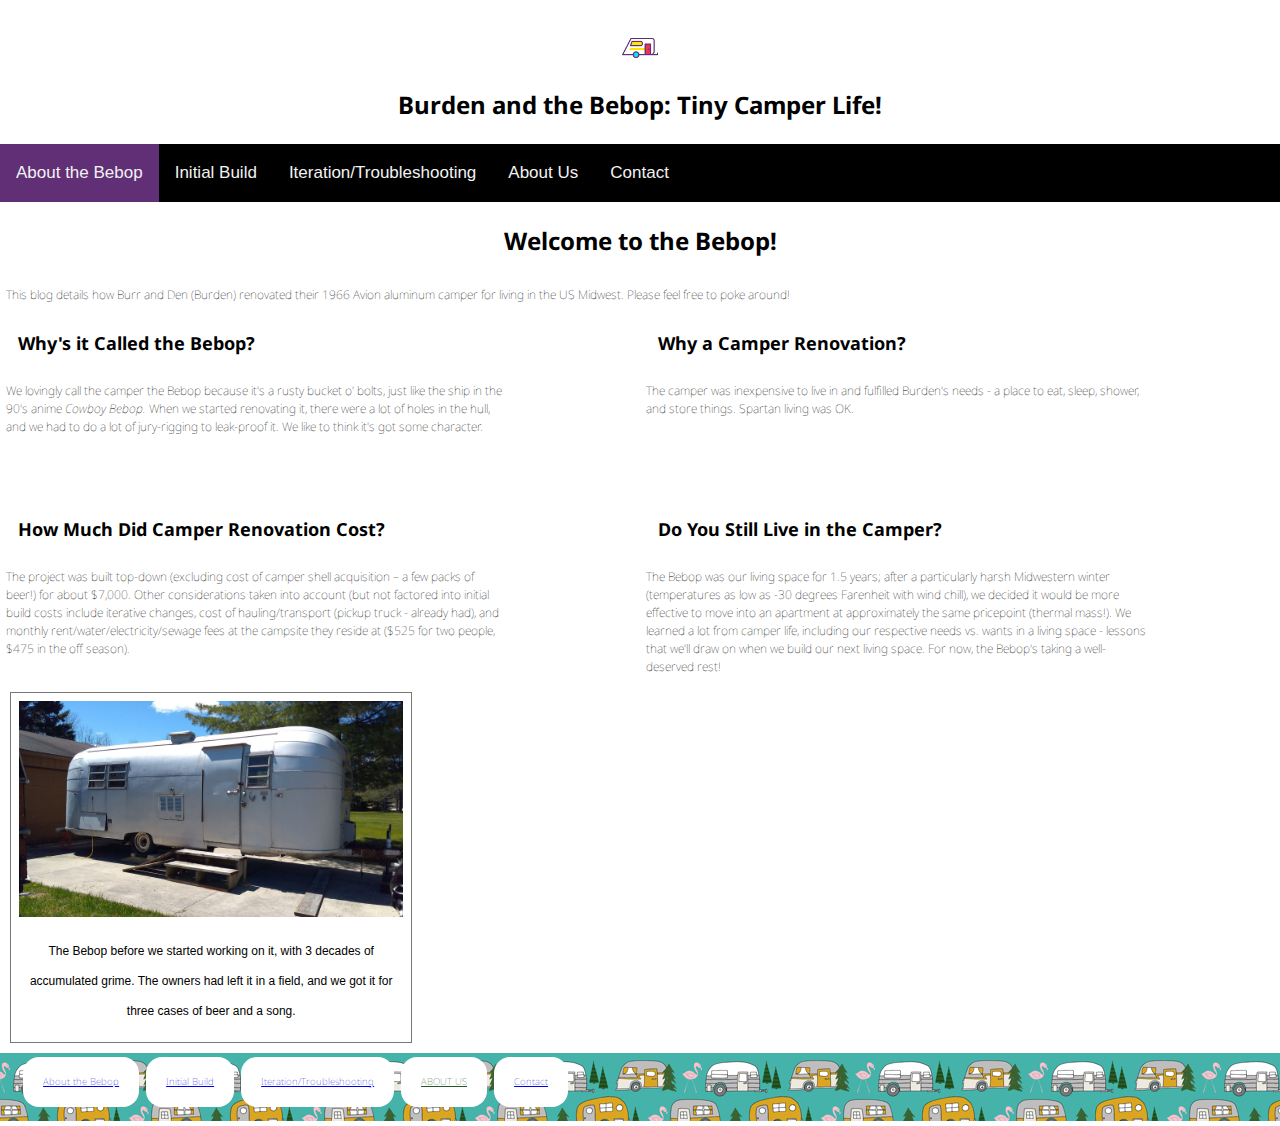
<file: index.html>
<!DOCTYPE html>
<html lang="en">
<head>
    <meta charset="UTF-8">
    <meta name="viewport" content="width=device-width, initial-scale=1.0"> 
    <link rel="stylesheet" type="text/css" href="css/html5reset.css">
    <link href="https://fonts.googleapis.com/css?family=Noto+Sans" rel="stylesheet">
    <link rel="stylesheet" href="https://use.fontawesome.com/releases/v5.7.2/css/all.css" integrity="sha384-fnmOCqbTlWIlj8LyTjo7mOUStjsKC4pOpQbqyi7RrhN7udi9RwhKkMHpvLbHG9Sr" crossorigin="anonymous">
    <link rel="stylesheet" href="https://cdnjs.cloudflare.com/ajax/libs/font-awesome/4.7.0/css/font-awesome.min.css">
    <link rel="stylesheet" type="text/css" href="css/style.css">
    <link href="//vjs.zencdn.net/5.4.6/video-js.min.css" rel="stylesheet">
    <!-- Global site tag (gtag.js) - Google Analytics -->
<script async src="https://www.googletagmanager.com/gtag/js?id=UA-138368573-1"></script>
<script>
  window.dataLayer = window.dataLayer || [];
  function gtag(){dataLayer.push(arguments);}
  gtag('js', new Date());

  gtag('config', 'UA-138368573-1');
</script>
<script src="https://ajax.googleapis.com/ajax/libs/jquery/3.3.1/jquery.min.js"></script>

    <title >Living Tiny! Burden and the Bebop</title>
    
</head>
<body>
<a href="#content" class="skip">Skip to content</a>
<br>
<!-- Code for 'skip to content' link taken from https://www.bignerdranch.com/blog/web-accessibility-skip-navigation-links/ --> 
<header>
    <img class = "iconimg" src="assets/images/camper.png" alt = "stylized camper icon"/>
        <h1>Burden and the Bebop: Tiny Camper Life!</h1>
    <div class = "topnav" id = "siteTopnav" aria-label="Main Menu">
    <nav>
        <a href = "index.html" class = "active">About the Bebop</a>
        <a href = "buildprocess.html">Initial Build</a>
        <a href = "iterativedesign.html">Iteration/Troubleshooting</a>
        <a href = "aboutus.html">About Us</a>
        <a href = "contactus.html">Contact</a>
        <a href="javascript:void(0);" class="icon" onclick="myFunction()">Menu</a>
        <i class="fa fa-bars"></i>
    </nav>
    </div>


</header>
<main>
<div id = "content">
	<h1>Welcome to the Bebop!</h1>
	<p> This blog details how Burr and Den (Burden) renovated their 1966 Avion aluminum camper for living in the US Midwest. Please feel free to poke around! </p>

    <div class = "qanda">
    <div id = "christening">
	<h2>Why's it Called the Bebop?</h2>
	<p>We lovingly call the camper the Bebop because it's a rusty bucket o' bolts, just like the ship in the 90's anime <i>Cowboy Bebop.</i> When we started renovating it, there were a lot of holes in the hull, and we had to do a lot of jury-rigging to leak-proof it. We like to think it's got some character.</p>
    </div>


	<div id = "whyrenovate">
    <h2>Why a Camper Renovation?</h2>
	<p>The camper was inexpensive to live in and fulfilled Burden's needs - a place to eat, sleep, shower, and store things. Spartan living was OK.</p>
    </div>

    <div id = "cost">
    <h2>How Much Did Camper Renovation Cost?</h2>
    <p>The project was built top-down (excluding cost of camper shell acquisition – a few packs of beer!) for about $7,000. Other considerations taken into account (but not factored into initial build costs include iterative changes, cost of hauling/transport (pickup truck - already had), and monthly rent/water/electricity/sewage fees at the campsite they reside at ($525 for two people, $475 in the off season).</p>
    </div>


    <div id = "lengthlived">
    <h2>Do You Still Live in the Camper?</h2>
    <p>The Bebop was our living space for 1.5 years; after a particularly harsh Midwestern winter (temperatures as low as -30 degrees Farenheit with wind chill), we decided it would be more effective to move into an apartment at approximately the same pricepoint (thermal mass!). We learned a lot from camper life, including our respective needs vs. wants in a living space -  lessons that we'll draw on when we build our next living space. For now, the Bebop's taking a well-deserved rest!</p>
    </div>
</div>

	<div class = "galleryitem"><figure> <img src="assets/images/untouchedexterior.jpg" alt="aluminum hull of a 1966 Avion camper, showing significant signs of wear after multiple decades exposed to the elements"> <figcaption>The Bebop before we started working on it, with 3 decades of accumulated grime. The owners had left it in a field, and we got it for three cases of beer and a song.</figcaption> </figure></div>
</div>
<div class = "qrcode"><figure> <img src="qrcode.png" alt="QR code for this website"></figure></div>


</main>
<footer>
    <div class="decoratedfooter">
    <ul>
        <li><a href = "index.html">About the Bebop</a></li>
        <li><a href = "buildprocess.html">Initial Build</a></li>
        <li><a href = "iterativedesign.html">Iteration/Troubleshooting</a></li>
        <li><a href = "aboutus.html" class = "current">About Us</a></li>
        <li><a href = "contactus.html">Contact</a></li>
    </ul>
    </div>
</footer>
<script src="javascript.js"></script>
<script src="//vjs.zencdn.net/5.4.6/video.min.js"></script>
</body>
</html>
</file>
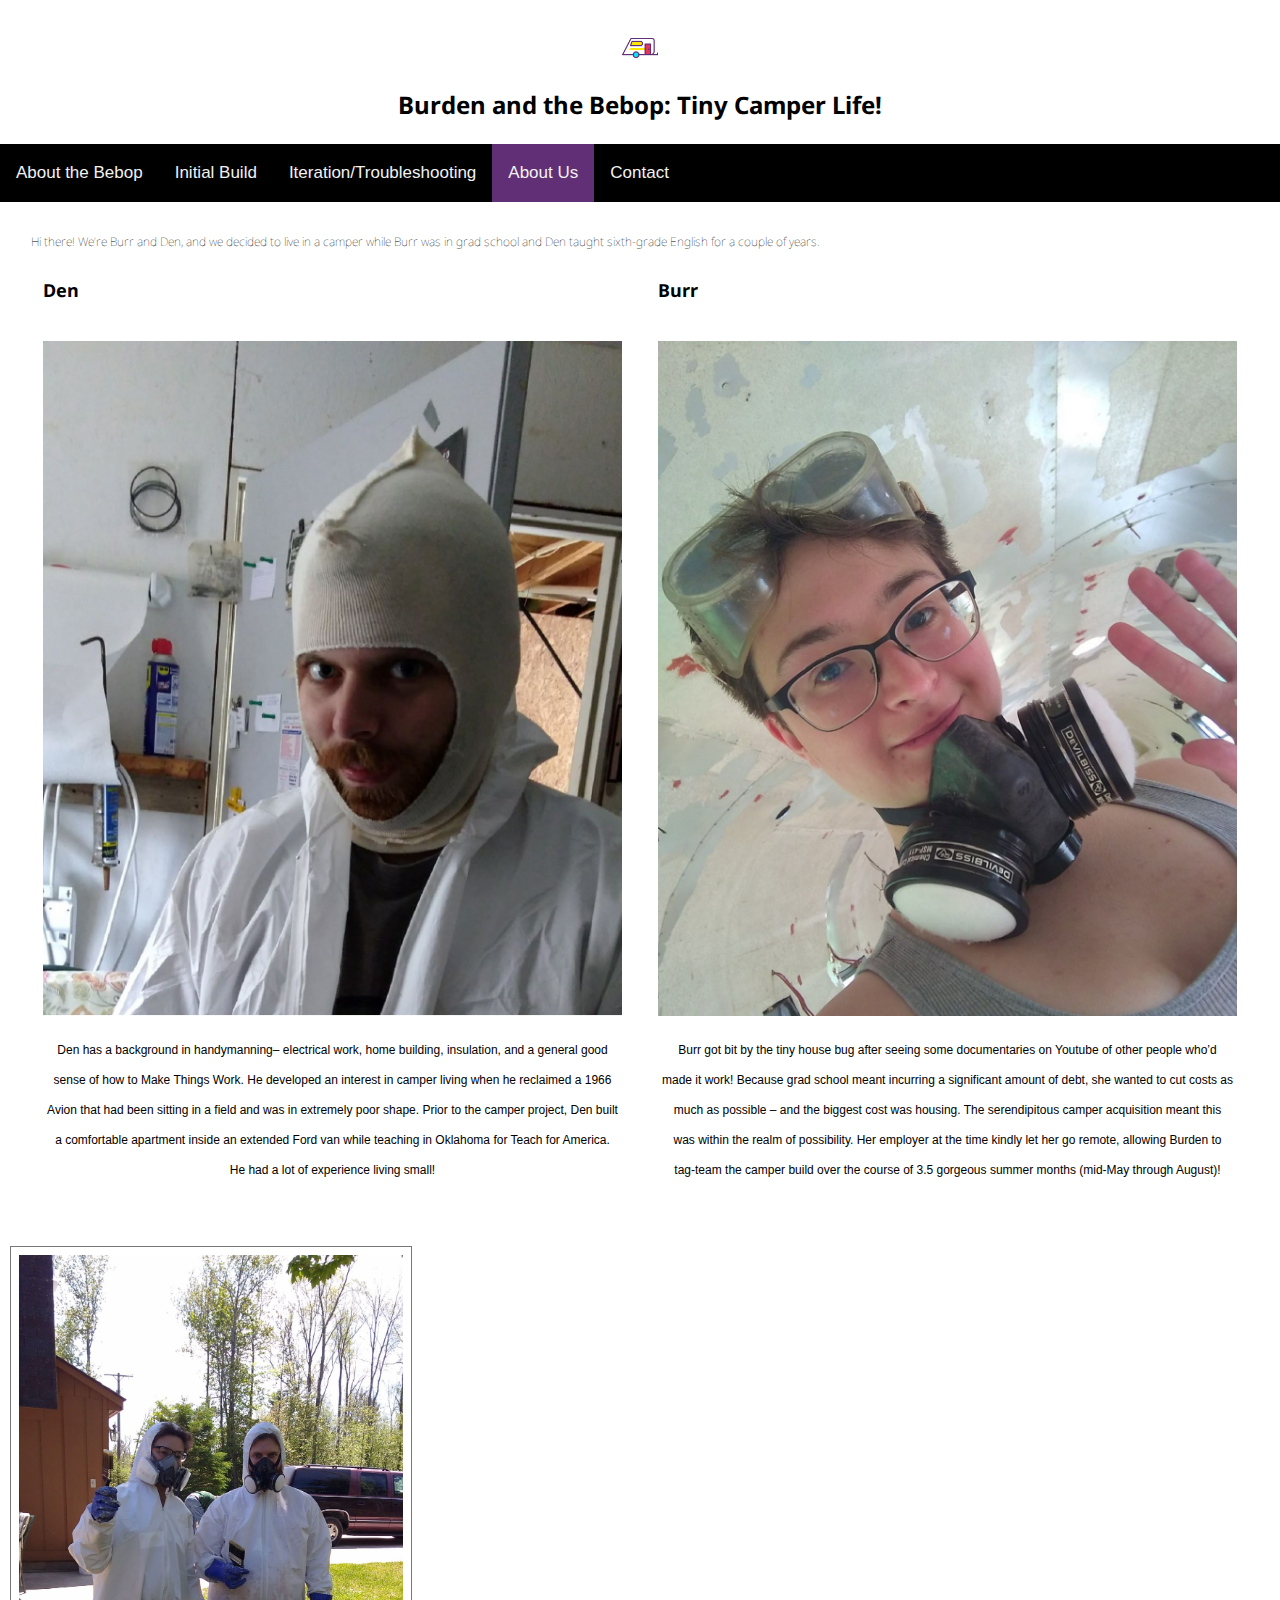
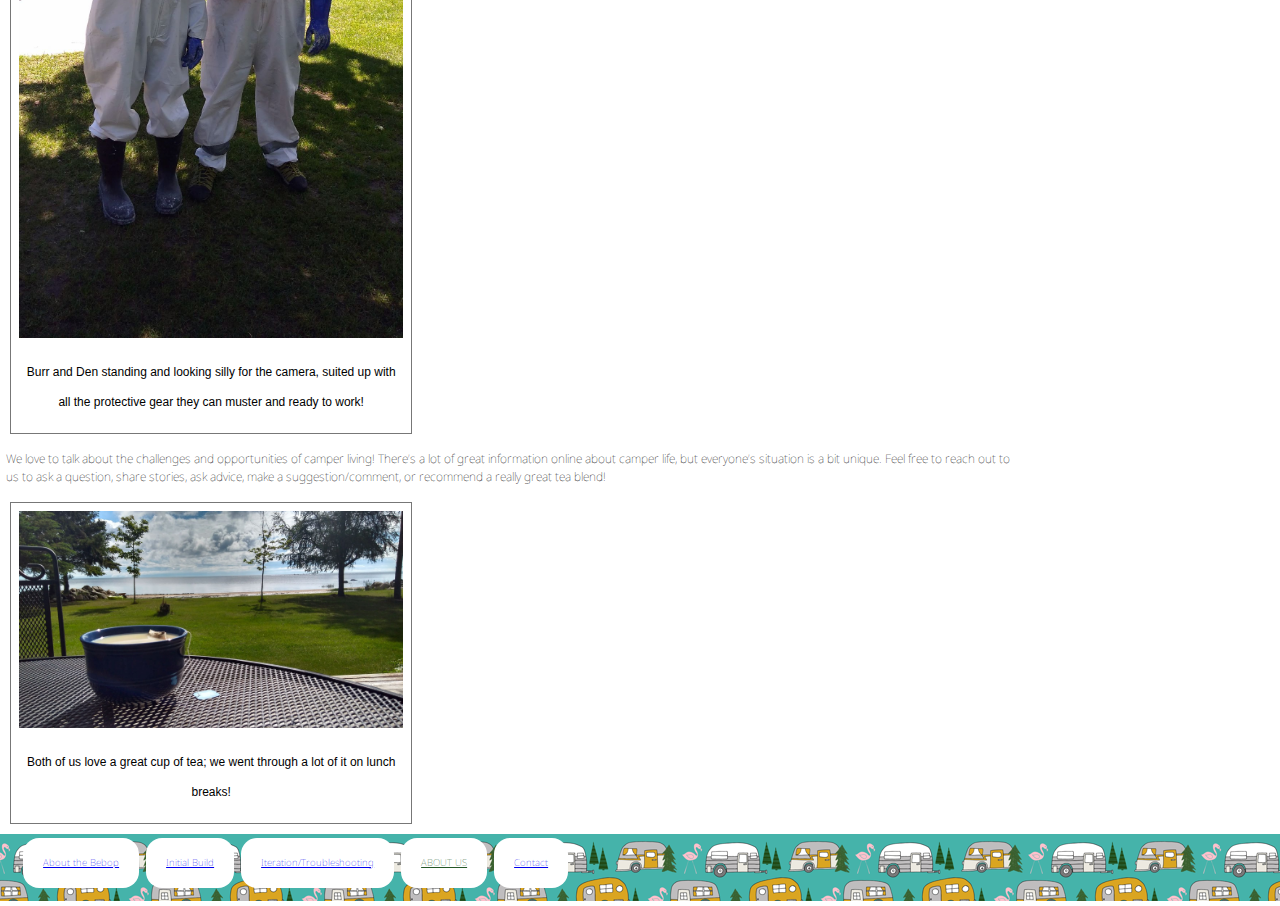
<file: aboutus.html>
<!DOCTYPE html>
<html lang="en">
<head>
    <meta charset="UTF-8">
    <meta name="viewport" content="width=device-width, initial-scale=1.0"> 
    <link rel="stylesheet" type="text/css" href="css/html5reset.css">
    <link href="https://fonts.googleapis.com/css?family=Noto+Sans" rel="stylesheet">
    <link rel="stylesheet" href="https://use.fontawesome.com/releases/v5.7.2/css/all.css" integrity="sha384-fnmOCqbTlWIlj8LyTjo7mOUStjsKC4pOpQbqyi7RrhN7udi9RwhKkMHpvLbHG9Sr" crossorigin="anonymous">
    <link rel="stylesheet" href="https://cdnjs.cloudflare.com/ajax/libs/font-awesome/4.7.0/css/font-awesome.min.css">
    <link rel="stylesheet" type="text/css" href="css/style.css">
    <link href="//vjs.zencdn.net/5.4.6/video-js.min.css" rel="stylesheet">
    <!-- Global site tag (gtag.js) - Google Analytics -->
<script async src="https://www.googletagmanager.com/gtag/js?id=UA-138368573-1"></script>
<script>
  window.dataLayer = window.dataLayer || [];
  function gtag(){dataLayer.push(arguments);}
  gtag('js', new Date());

  gtag('config', 'UA-138368573-1');
</script>
<script src="https://ajax.googleapis.com/ajax/libs/jquery/3.3.1/jquery.min.js"></script>

    <title >About Burr and Den</title>
    
</head>
<body>
<a href="#content" class="skip">Skip to content</a>
<br>
<!-- Code for 'skip to content' link taken from https://www.bignerdranch.com/blog/web-accessibility-skip-navigation-links/ --> 
<header>
    <img class = "iconimg" src="assets/images/camper.png" alt = "stylized camper icon"/>
        <h1>Burden and the Bebop: Tiny Camper Life!</h1>
    <div class = "topnav" id = "siteTopnav" aria-label="Main Menu">
    <nav>
        <a href = "index.html" >About the Bebop</a>
        <a href = "buildprocess.html">Initial Build</a>
        <a href = "iterativedesign.html">Iteration/Troubleshooting</a>
        <a href = "aboutus.html" class = "active">About Us</a>
        <a href = "contactus.html">Contact</a>
        <a href="javascript:void(0);" class="icon" onclick="myFunction()">Menu</a>
        <i class="fa fa-bars"></i>
    </nav>
    </div>


</header>
<main>

<div class = "personalsection" id = "content">

<div id = "intro">
<p> Hi there! We’re Burr and Den, and we decided to live in a camper while Burr was in grad school and Den taught sixth-grade English for a couple of years. </p>
</div>

<div id = "den">

<h2> Den </h2>
<div> <figure><img src="assets/images/frenchman.jpg" alt="male with large mustache making silly face at the camera while wearing a protective headsock and jumpsuit"/><figcaption>Den has a background in handymanning– electrical work, home building, insulation, and a general good sense of how to Make Things Work. He developed an interest in camper living when he reclaimed a 1966 Avion that had been sitting in a field and was in extremely poor shape. Prior to the camper project, Den built a comfortable apartment inside an extended Ford van while teaching in Oklahoma for Teach for America. He had a lot of experience living small!</figcaption></figure> </div>
</div>

<div id = "burr">
<div> <h2> Burr </h2></div>

<div> <figure><img src="assets/images/respiratorandgoggles.jpg" alt="woman wearing a respirator and goggles waving cheerily at the camera"/><figcaption>Burr got bit by the tiny house bug after seeing some documentaries on Youtube of other people who’d made it work! Because grad school meant incurring a significant amount of debt, she wanted to cut costs as much as possible – and the biggest cost was housing. The serendipitous camper acquisition meant this was within the realm of possibility. Her employer at the time kindly let her go remote, allowing Burden to tag-team the camper build over the course of 3.5  gorgeous summer months (mid-May through August)!</figcaption></figure> </div>
</div>
</div>

<div class = "galleryitem"><figure><img src="assets/images/protectivegear.jpg" alt="two individuals wearing protective jumpsuits and respirators stand holding paintbrushes"/><figcaption>Burr and Den standing and looking silly for the camera, suited up with all the protective gear they can muster and ready to work!</figcaption></figure></div>

<p> We love to talk about the challenges and opportunities of camper living! There’s a lot of great information online about camper life, but everyone’s situation is a bit unique. Feel free to reach out to us to ask a question, share stories, ask advice, make a suggestion/comment, or recommend a really great tea blend! </p>

<div class = "galleryitem"><figure><img src="assets/images/teabreak.jpg" alt="a cup of tea sits on a patio table in front of an empty lakeshore"/><figcaption>Both of us love a great cup of tea; we went through a lot of it on lunch breaks!</figcaption></figure></div>

</main>
<footer>
    <div class="decoratedfooter">
	<ul>
        <li><a href = "index.html">About the Bebop</a></li>
        <li><a href = "buildprocess.html">Initial Build</a></li>
        <li><a href = "iterativedesign.html">Iteration/Troubleshooting</a></li>
        <li><a href = "aboutus.html" class = "current">About Us</a></li>
        <li><a href = "contactus.html">Contact</a></li>
    </ul>
    </div>
</footer>
<script src="javascript.js"></script>
<script src="//vjs.zencdn.net/5.4.6/video.min.js"></script>
</body>
</html>
</file>
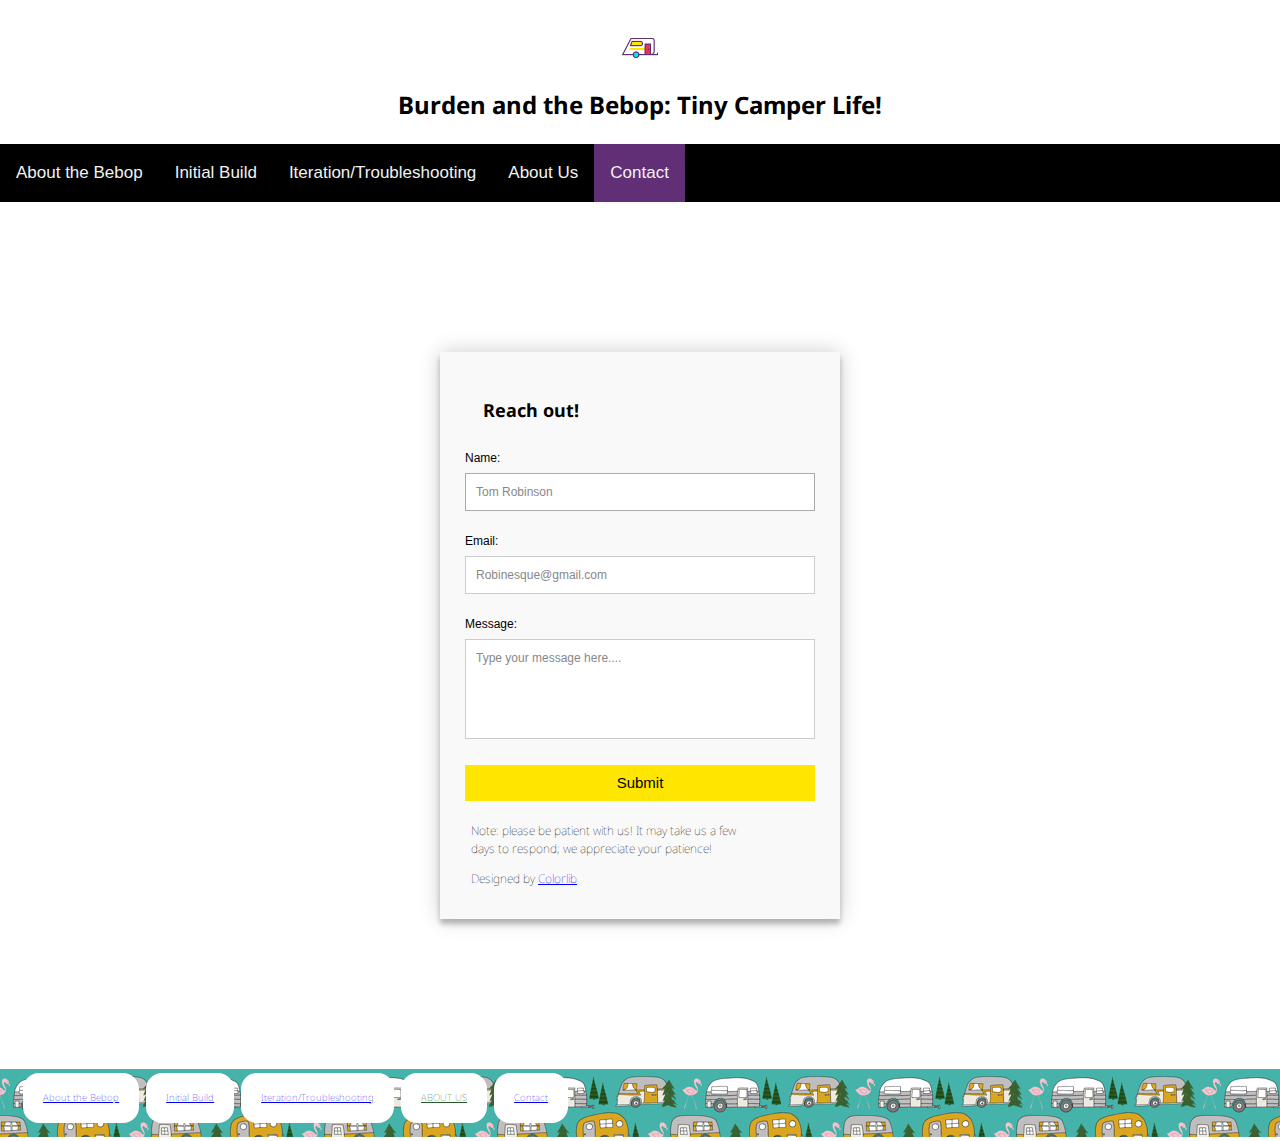
<file: contactus.html>
<!DOCTYPE html>
<html lang="en">
<head>
    <meta charset="UTF-8">
    <meta name="viewport" content="width=device-width, initial-scale=1.0"> 
    <link rel="stylesheet" type="text/css" href="css/html5reset.css">
    <link href="https://fonts.googleapis.com/css?family=Noto+Sans" rel="stylesheet">
    <link rel="stylesheet" href="https://use.fontawesome.com/releases/v5.7.2/css/all.css" integrity="sha384-fnmOCqbTlWIlj8LyTjo7mOUStjsKC4pOpQbqyi7RrhN7udi9RwhKkMHpvLbHG9Sr" crossorigin="anonymous">
    <link rel="stylesheet" href="https://cdnjs.cloudflare.com/ajax/libs/font-awesome/4.7.0/css/font-awesome.min.css">
    <link rel="stylesheet" type="text/css" href="css/style.css">
    <link href="//vjs.zencdn.net/5.4.6/video-js.min.css" rel="stylesheet">
    <!-- Global site tag (gtag.js) - Google Analytics -->
<script async src="https://www.googletagmanager.com/gtag/js?id=UA-138368573-1"></script>
<script>
  window.dataLayer = window.dataLayer || [];
  function gtag(){dataLayer.push(arguments);}
  gtag('js', new Date());

  gtag('config', 'UA-138368573-1');
</script>
<script src="https://ajax.googleapis.com/ajax/libs/jquery/3.3.1/jquery.min.js"></script>

    <title >Contact Us!</title>
    
</head>
<body>
<a href="#content" class="skip">Skip to content</a>
<br>
<!-- Code for 'skip to content' link taken from https://www.bignerdranch.com/blog/web-accessibility-skip-navigation-links/ --> 
<header>
    <img class = "iconimg" src="assets/images/camper.png" alt = "stylized camper icon"/>
        <h1>Burden and the Bebop: Tiny Camper Life!</h1>
    <div class = "topnav" id = "siteTopnav" aria-label="Main Menu">
    <nav>
        <a href = "index.html" >About the Bebop</a>
        <a href = "buildprocess.html">Initial Build</a>
        <a href = "iterativedesign.html">Iteration/Troubleshooting</a>
        <a href = "aboutus.html">About Us</a>
        <a href = "contactus.html" class = "active">Contact</a>
        <a href="javascript:void(0);" class="icon" onclick="myFunction()">Menu</a>
        <i class="fa fa-bars"></i>
    </nav>
    </div>


</header>
<main>
<div id = "content">


<div class="container">  
  <form id="contact" action="https://formspree.io/burdenandthebebop@gmail.com" method="POST">
    <h2>Reach out!</h2>
    <fieldset>
      <label for = "name">Name:<input name = "name" id = "name" placeholder="Tom Robinson" type="text" tabindex="0" required autofocus></label>
    </fieldset>

    <fieldset>
      <label for = "email"> Email:<input placeholder="Robinesque@gmail.com" name = "email" id = "email" type="email" tabindex="0" required></label>
    </fieldset>

    <fieldset>
      <label for = "message"> Message: <textarea name = "message" id = "message"  placeholder="Type your message here...." tabindex="0" required></textarea></label>
    </fieldset>

    <fieldset>
        <button name="submit" type="submit" id="contact-submit" value = "Let's chat!" data-submit="Let's chat!">Submit</button>
    </fieldset>
    <p>Note: please be patient with us! It may take us a few days to respond; we appreciate your patience!</p>
    <p class="copyright">Designed by <a href="https://colorlib.com" target="_blank" title="Colorlib">Colorlib</a></p>
  </form>
</div>



</div>
</main>
<footer>
    <div class="decoratedfooter">
    <ul>
        <li><a href = "index.html">About the Bebop</a></li>
        <li><a href = "buildprocess.html">Initial Build</a></li>
        <li><a href = "iterativedesign.html">Iteration/Troubleshooting</a></li>
        <li><a href = "aboutus.html" class = "current">About Us</a></li>
        <li><a href = "contactus.html">Contact</a></li>
    </ul>
    </div>
</footer>
<script src="javascript.js"></script>
<script src="//vjs.zencdn.net/5.4.6/video.min.js"></script>
</body>
</html>
</file>
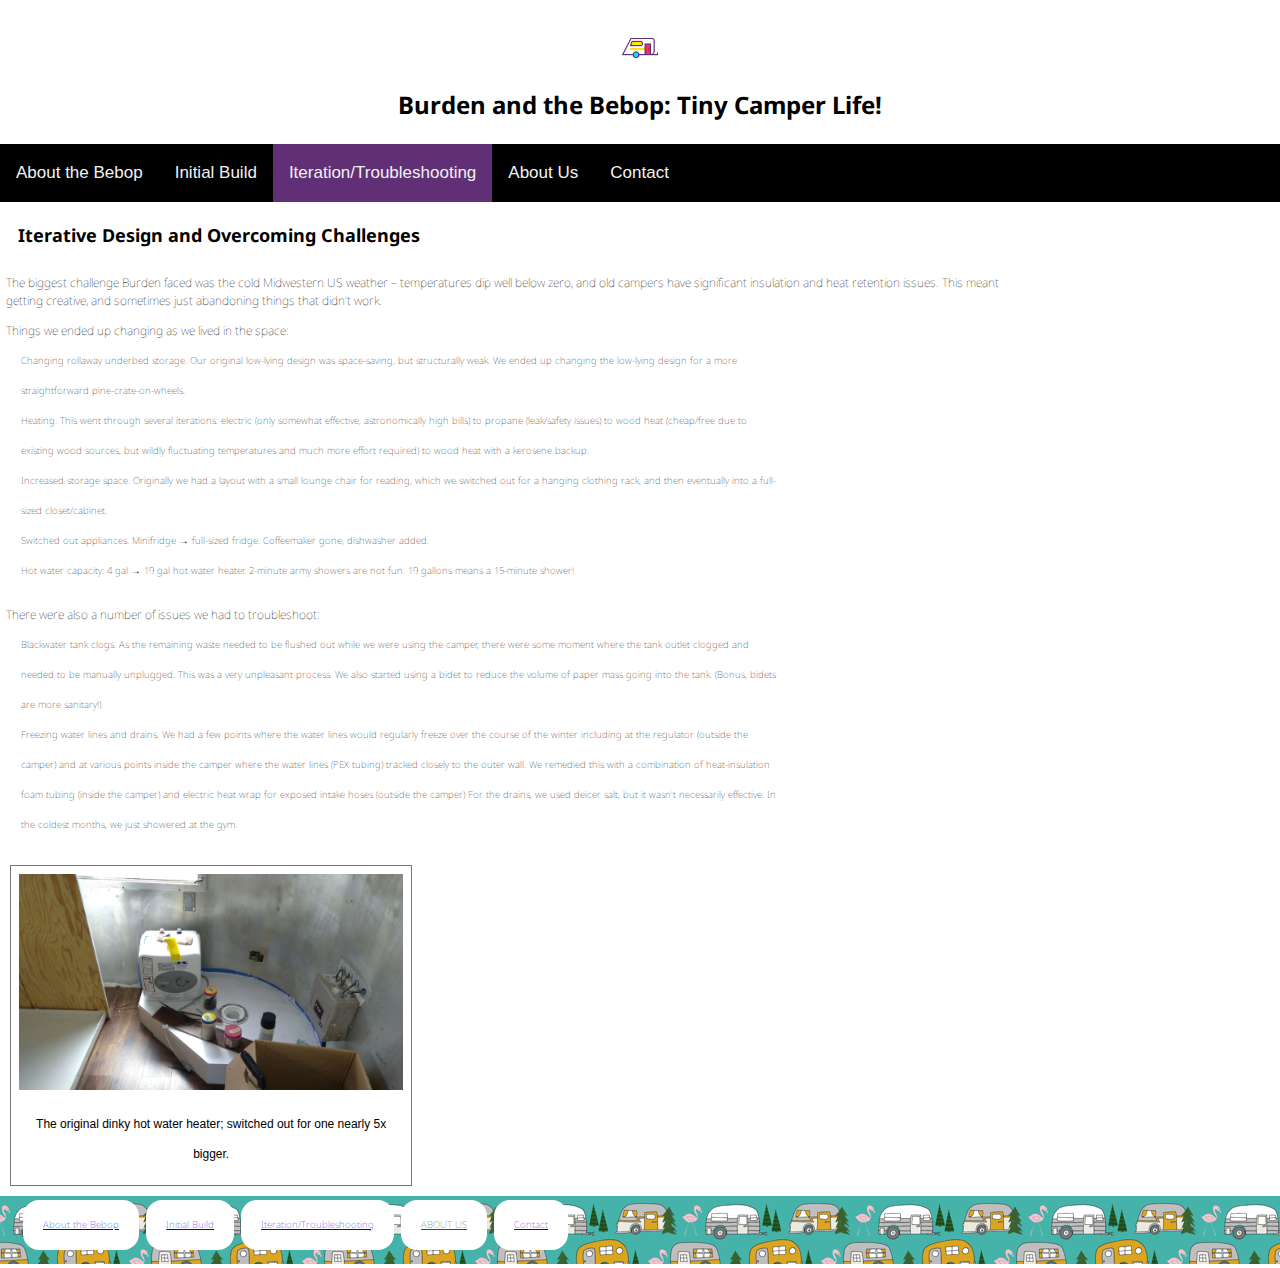
<file: iterativedesign.html>
<!DOCTYPE html>
<html lang="en">
<head>
    <meta charset="UTF-8">
    <meta name="viewport" content="width=device-width, initial-scale=1.0"> 
    <link rel="stylesheet" type="text/css" href="css/html5reset.css">
    <link href="https://fonts.googleapis.com/css?family=Noto+Sans" rel="stylesheet">
    <link rel="stylesheet" href="https://use.fontawesome.com/releases/v5.7.2/css/all.css" integrity="sha384-fnmOCqbTlWIlj8LyTjo7mOUStjsKC4pOpQbqyi7RrhN7udi9RwhKkMHpvLbHG9Sr" crossorigin="anonymous">
    <link rel="stylesheet" href="https://cdnjs.cloudflare.com/ajax/libs/font-awesome/4.7.0/css/font-awesome.min.css">
    <link rel="stylesheet" type="text/css" href="css/style.css">
    <link href="//vjs.zencdn.net/5.4.6/video-js.min.css" rel="stylesheet">
    <!-- Global site tag (gtag.js) - Google Analytics -->
<script async src="https://www.googletagmanager.com/gtag/js?id=UA-138368573-1"></script>
<script>
  window.dataLayer = window.dataLayer || [];
  function gtag(){dataLayer.push(arguments);}
  gtag('js', new Date());

  gtag('config', 'UA-138368573-1');
</script>
<script src="https://ajax.googleapis.com/ajax/libs/jquery/3.3.1/jquery.min.js"></script>

    <title >Iterating on the Bebop's Design</title>
    
</head>
<body>
<a href="#content" class="skip">Skip to content</a>
<!-- Code for 'skip to content' link taken from https://www.bignerdranch.com/blog/web-accessibility-skip-navigation-links/ --> 
<br>
<header>
    <img class = "iconimg" src="assets/images/camper.png" alt = "stylized camper icon"/>
        <h1>Burden and the Bebop: Tiny Camper Life!</h1>
    <div class = "topnav" id = "siteTopnav" aria-label="Main Menu">
    <nav>
        <a href = "index.html" >About the Bebop</a>
        <a href = "buildprocess.html">Initial Build</a>
        <a href = "iterativedesign.html" class = "active">Iteration/Troubleshooting</a>
        <a href = "aboutus.html">About Us</a>
        <a href = "contactus.html">Contact</a>
        <a href="javascript:void(0);" class="icon" onclick="myFunction()">Menu</a>
        <i class="fa fa-bars"></i>
    </nav>
    </div>


</header>
<main>

<div id = "content">

<h2> Iterative Design and Overcoming Challenges </h2>
<p> The biggest challenge Burden faced was the cold Midwestern US weather – temperatures dip well below zero, and old campers have significant insulation and heat retention issues. This meant getting creative, and sometimes just abandoning things that didn’t work. </p>
<p> Things we ended up changing as we lived in the space:</p>
<ul>
    <li> <span class="icon circle" aria-hidden="true">Changing rollaway underbed storage. Our original low-lying design was space-saving, but structurally weak. We ended up changing the low-lying design for a more straightforward pine-crate-on-wheels.</span></li>
    <li> <span class="icon circle" aria-hidden="true">Heating. This went through several iterations: electric (only somewhat effective, astronomically high bills) to propane (leak/safety issues) to wood heat (cheap/free due to existing wood sources, but wildly fluctuating temperatures and much more effort required) to wood heat with a kerosene backup.</span></li>
    <li> <span class="icon circle" aria-hidden="true">Increased storage space. Originally we had a layout with a small lounge chair for reading, which we switched out for a hanging clothing rack, and then eventually into a full-sized closet/cabinet.</span></li>
    <li> <span class="icon circle" aria-hidden="true">Switched out appliances. Minifridge &rarr; full-sized fridge. Coffeemaker gone, dishwasher added.</span></li>
    <li> <span class="icon circle" aria-hidden="true">Hot water capacity: 4 gal &rarr; 19 gal hot water heater. 2-minute army showers are not fun. 19 gallons means a 15-minute shower!</span></li>
</ul>
<p>There were also a number of issues we had to troubleshoot:</p>
<ul>
	<li> <span class="icon circle" aria-hidden="true">Blackwater tank clogs. As the remaining waste needed to be flushed out while we were using the camper, there were some moment where the tank outlet clogged and needed to be manually unplugged. This was a very unpleasant process. We also started using a bidet to reduce the volume of paper mass going into the tank. (Bonus, bidets are more sanitary!)</span></li>
	<li> <span class="icon circle" aria-hidden="true">Freezing water lines and drains. We had a few points where the water lines would regularly freeze over the course of the winter including at the regulator (outside the camper) and at various points inside the camper where the water lines (PEX tubing) tracked closely to the outer wall. We remedied this with a combination of heat-insulation foam tubing (inside the camper) and electric heat wrap for exposed intake hoses (outside the camper.) For the drains, we used deicer salt, but it wasn't necessarily effective. In the coldest months, we just showered at the gym.</span></li>
</ul>
<div class = "galleryitem"> <figure><img src="assets/images/bathroomskeleton.jpg" alt="a half-finished plywood platform. On top of the platform is a small 4-gallon water heater"/><figcaption>The original dinky hot water heater; switched out for one nearly 5x bigger.</figcaption></figure> </div>
</div>
</main>
<footer>
    <div class="decoratedfooter">
    <ul>
        <li><a href = "index.html">About the Bebop</a></li>
        <li><a href = "buildprocess.html">Initial Build</a></li>
        <li><a href = "iterativedesign.html">Iteration/Troubleshooting</a></li>
        <li><a href = "aboutus.html" class = "current">About Us</a></li>
        <li><a href = "contactus.html">Contact</a></li>
    </ul>
    </div>
</footer>
<script src="javascript.js"></script>
<script src="//vjs.zencdn.net/5.4.6/video.min.js"></script>
</body>
</html>
</file>
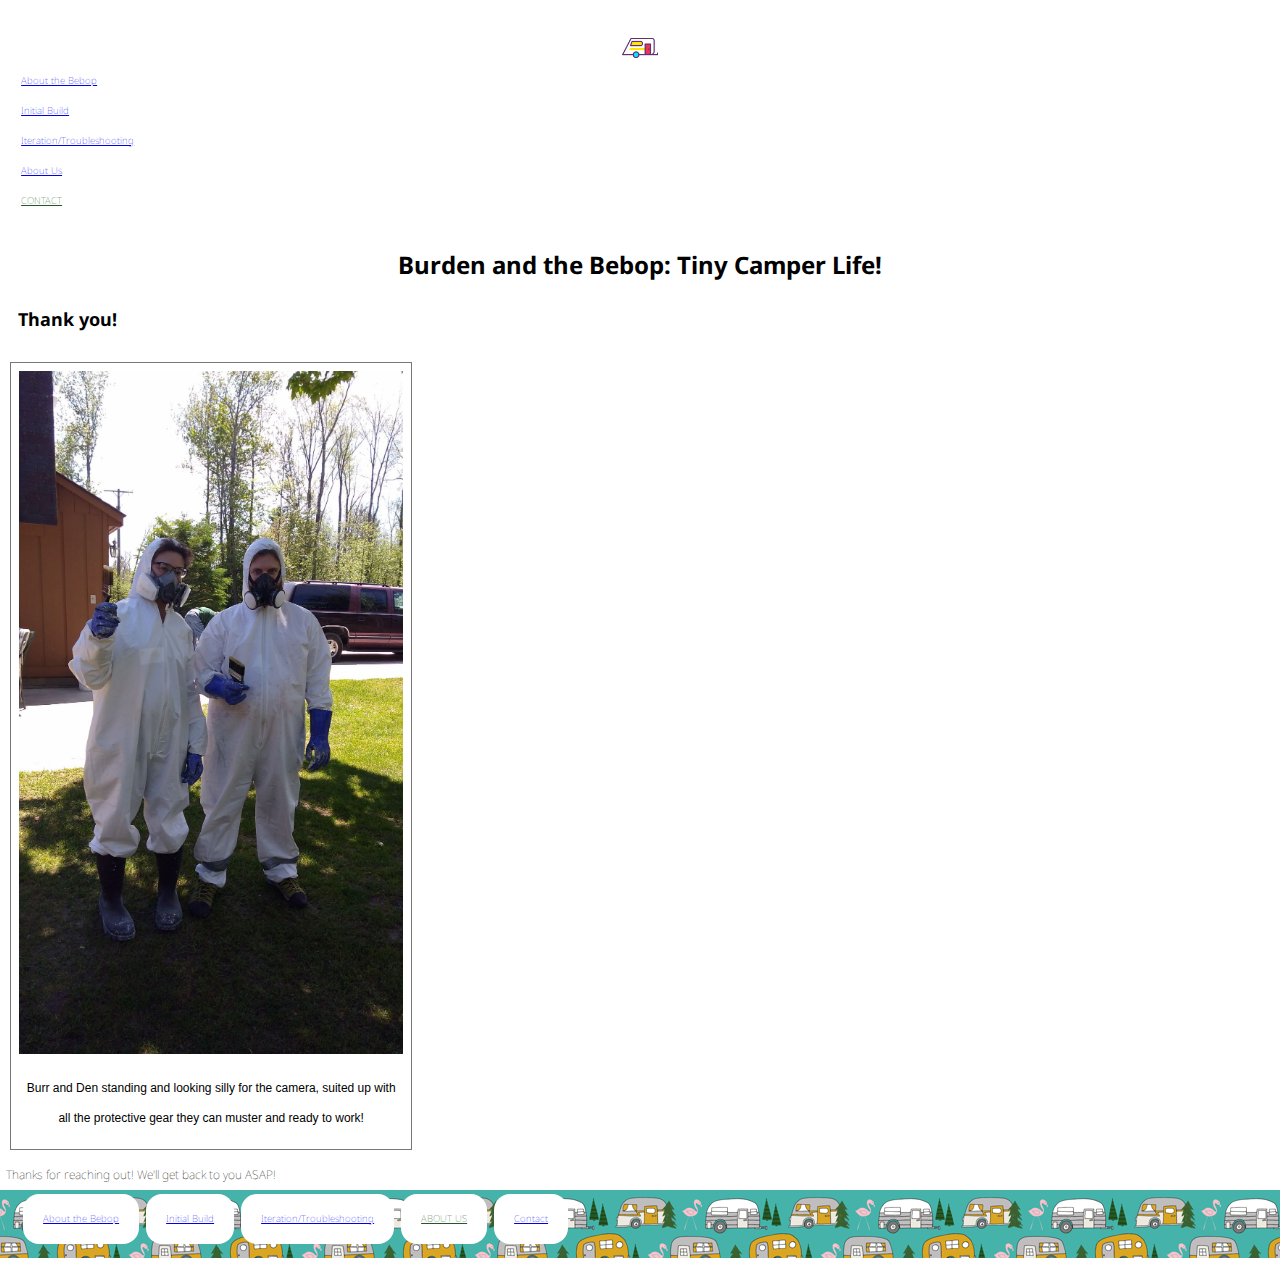
<file: thanks.html>
<!DOCTYPE html>
<html lang="en">
<head>
    <meta charset="UTF-8">
    <meta name="viewport" content="width=device-width, initial-scale=1.0"> 
    <link rel="stylesheet" type="text/css" href="css/html5reset.css">
    <link href="https://fonts.googleapis.com/css?family=Noto+Sans" rel="stylesheet">
    <link rel="stylesheet" href="https://use.fontawesome.com/releases/v5.7.2/css/all.css" integrity="sha384-fnmOCqbTlWIlj8LyTjo7mOUStjsKC4pOpQbqyi7RrhN7udi9RwhKkMHpvLbHG9Sr" crossorigin="anonymous">
    <link rel="stylesheet" type="text/css" href="css/style.css">
    <title >Contact Us!</title>
    
</head>
<body>
<a href="#content" class="skip">Skip to content</a>
<br>
<!-- Code for 'skip to content' link taken from https://www.bignerdranch.com/blog/web-accessibility-skip-navigation-links/ --> 
<header>
    <img class = "iconimg" src="assets/images/camper.png" alt = "stylized camper icon"/>
    <nav>
        <ul>
            <li><a href = "index.html">About the Bebop</a></li>
            <li><a href = "buildprocess.html">Initial Build</a></li>
            <li><a href = "iterativedesign.html">Iteration/Troubleshooting</a></li>
            <li><a href = "aboutus.html">About Us</a></li>
            <li><a href = "contactus.html" class = "current">Contact</a></li>

        </ul>
    </nav>

    <h1>Burden and the Bebop: Tiny Camper Life!</h1>

</header>
<main>
<div id = "content">
<h2> Thank you!</h2>

<div class = "galleryitem"><figure><img src="assets/images/protectivegear.jpg" alt="two individuals wearing protective jumpsuits and respirators stand holding paintbrushes"/><figcaption>Burr and Den standing and looking silly for the camera, suited up with all the protective gear they can muster and ready to work!</figcaption></figure></div>

<p> Thanks for reaching out! We'll get back to you ASAP! </p>
</div>

</main>
<footer>
    <div class="decoratedfooter">
    <ul>
        <li><a href = "index.html">About the Bebop</a></li>
        <li><a href = "buildprocess.html">Initial Build</a></li>
        <li><a href = "iterativedesign.html">Iteration/Troubleshooting</a></li>
        <li><a href = "aboutus.html" class = "current">About Us</a></li>
        <li><a href = "contactus.html">Contact</a></li>
    </ul>
    </div>
</footer>
</body>
</html>
</file>
<file: css/style.css>
/* NOTE TO GRADERS: For responsive design - layout changes as follows: 
(1) navigation stacks on smaller screens, buttons are 'next to each other' on larger views, 
(2) home page/index page --> text in regular block layout on smaller screen, uses grid on larger screens to take up full view. 
(3) About us page: on large screens, "polaroid photos" sit next to each other using grid, on smaller screens they're one under the other using flex
(4) For third layout, used media query to make *gallery* images grayscale and smaller(saves ink!), and removed footer (info (links) not actionable)*/ 

/*.dropdown-toggle[aria-expanded="true"] .caret {
    border-bottom: 4px dashed;
    border-top: none;
}

.dropdown-toggle[aria-expanded="true"] + .dropdown-menu {
    display: block;
}
*/

/*below code for the contact form*/

.video{
	display: inline-block; 
    justify-content: center;

}

@import url(https://fonts.googleapis.com/css?family=Roboto:400,300,600,400italic);
* {
  margin: 0;
  padding: 0;
  box-sizing: border-box;
  -webkit-box-sizing: border-box;
  -moz-box-sizing: border-box;
  -webkit-font-smoothing: antialiased;
  -moz-font-smoothing: antialiased;
  -o-font-smoothing: antialiased;
  font-smoothing: antialiased;
  text-rendering: optimizeLegibility;
}

body {
  font-family: "Roboto", Helvetica, Arial, sans-serif;
  font-weight: 100;
  font-size: 12px;
  line-height: 30px;
}

.container {
  max-width: 400px;
  width: 80%;
  margin: 0 auto;
  position: relative;
}

#contact input[type="text"],
#contact input[type="email"],
#contact input[type="tel"],
#contact input[type="url"],
#contact textarea,
#contact button[type="submit"] {
  font: 400 12px/16px "Roboto", Helvetica, Arial, sans-serif;
}

#contact {
  background: #F9F9F9;
  padding: 25px;
  margin: 150px 0;
  box-shadow: 0 0 20px 0 rgba(0, 0, 0, 0.2), 0 5px 5px 0 rgba(0, 0, 0, 0.24);
}

#contact h3 {
  display: block;
  font-size: 30px;
  font-weight: 300;
  margin-bottom: 10px;
}

#contact h4 {
  margin: 5px 0 15px;
  display: block;
  font-size: 13px;
  font-weight: 400;
}

fieldset {
  border: medium none !important;
  margin: 0 0 10px;
  min-width: 100%;
  padding: 0;
  width: 100%;
}

#contact input[type="text"],
#contact input[type="email"],
#contact input[type="url"],
#contact textarea {
  width: 100%;
  border: 1px solid #ccc;
  background: #FFF;
  margin: 0 0 5px;
  padding: 10px;
}

#contact input[type="text"]:hover,
#contact input[type="email"]:hover,
#contact input[type="tel"]:hover,
#contact input[type="url"]:hover,
#contact textarea:hover {
  -webkit-transition: border-color 0.3s ease-in-out;
  -moz-transition: border-color 0.3s ease-in-out;
  transition: border-color 0.3s ease-in-out;
  border: 1px solid #aaa;
}

#contact textarea {
  height: 100px;
  max-width: 100%;
  resize: none;
}

#contact button[type="submit"] {
  cursor: pointer;
  width: 100%;
  border: none;
  background: #FFE600;
  color: black;
  margin: 0 0 5px;
  padding: 10px;
  font-size: 15px;
}

#contact button[type="submit"]:hover {
  background: #43A047;
  -webkit-transition: background 0.3s ease-in-out;
  -moz-transition: background 0.3s ease-in-out;
  transition: background-color 0.3s ease-in-out;
}

#contact button[type="submit"]:active {
  box-shadow: inset 0 1px 3px rgba(0, 0, 0, 0.5);
}

.copyright {
  text-align: center;
}

#contact input:focus,
#contact textarea:focus {
  outline: 0;
  border: 1px solid #aaa;
}

::-webkit-input-placeholder {
  color: #888;
}

:-moz-placeholder {
  color: #888;
}

::-moz-placeholder {
  color: #888;
}

:-ms-input-placeholder {
  color: #888;
}








/*below code for the navigation*/
/* Add a black background color to the top navigation */
.topnav {
  background-color: black;
  overflow: hidden;
}

/* Style the links inside the navigation bar */
.topnav a {
  float: left;
  display: block;
  color: #f2f2f2;
  text-align: center;
  padding: 14px 16px;
  text-decoration: none;
  font-size: 17px;
}

/* Change the color of links on hover */
.topnav a:hover {
  background-color: #ddd;
  color: black;
}

/* Add an active class to highlight the current page */
.active {
  background-color: #602F75;
  color: white;
}

/* Hide the link that should open and close the topnav on small screens */
.topnav .icon {
  display: none;
}


* {box-sizing:border-box}

/* Slideshow container */
.slideshow {
  max-width: 900px;
  position: relative;
  margin: auto;
}



/* When the screen is less than 600 pixels wide, hide all links, except for the first one ("Home"). Show the link that contains should open and close the topnav (.icon) */
@media screen and (max-width: 800px) {
  .topnav a {display: none;}
  .topnav a.icon {
    float: right;
    display: block;
  }
}

/* The "responsive" class is added to the topnav with JavaScript when the user clicks on the icon. This class makes the topnav look good on small screens (display the links vertically instead of horizontally) */
@media screen and (max-width: 800px) {
  .topnav.responsive {position: relative;}
  .topnav.responsive a.icon {
    position: absolute;
    right: 0;
    top: 0;
  }
  .topnav.responsive a {
    float: none;
    display: block;
    text-align: left;
  }
}




/*SLIDESHOW*/

/* Hide the images by default */
.slideshowitem {
  display: none;
}

/* Next & previous buttons */
.prev, .next {
  cursor: pointer;
  position: absolute;
  top: 50%;
  width: auto;
  margin-top: -22px;
  padding: 16px;
  color: black;
  font-weight: bold;
  font-size: 18px;
  transition: 0.6s ease;
  border-radius: 0 3px 3px 0;
  user-select: none;
}

/* Position the "next button" to the right */
.next {
  right: 0;
  border-radius: 3px 0 0 3px;
}

/* On hover, add a black background color with a little bit see-through */
.prev:hover, .next:hover {
  background-color: #EA3457;
}

/* The dots/bullets/indicators 
.dot {
  text-align:center;
  cursor: pointer;
  height: 15px;
  width: 15px;
  margin: 0 2px;
  background-color: #bbb;
  border-radius: 50%;
  display: inline-block;
  transition: background-color 0.6s ease;
}

.active, .dot:hover {
  background-color: #717171;
}

*/ 

/* Fading animation */
.fade {
  -webkit-animation-name: fade;
  -webkit-animation-duration: 1.5s;
  animation-name: fade;
  animation-duration: 1.5s;
}

@-webkit-keyframes fade {
  from {opacity: .4} 
  to {opacity: 1}
}

@keyframes fade {
  from {opacity: .4} 
  to {opacity: 1}
}


input{
	display: block;
	}
input:focus{
	background-color: yellow;
}

/*for lists: formatting*/
/*.icon::before {
    display: inline-block;
    padding: 0 5px;
    font-style: normal;
    font-variant: normal;
    text-rendering: auto;
    -webkit-font-smoothing: antialiased;
  }

  .circle::before {
    font-family: "Font Awesome 5 Free"; 
    font-weight: 300; 
    content: "\f111"; 
    font-size: 0.5em;
  }

all font awesome CSS styling code taken from fontawesome website and modified
note: google fonts used on all pages*/

h1{
	font-family: 'Noto Sans', sans-serif;
    font-size: 2em;
    margin:1em;
    display: flex; 
    justify-content: center;
}


h2{
	font-family: 'Noto Sans', sans-serif;
    font-size: 1.5em;
    margin:1em;
}

h3{
	font-family: 'Noto Sans', sans-serif;
    font-size: 1.25em;
    margin:1em;
}


.decoratedfooter{
	background-color: white;
	background-image: url("../assets/images/camperwallpaper.png");
	/*camper wallpaper image credit: Andrea Lauren // camper fabrics // andrealaurendesign.com */
}


.current{
	text-transform: uppercase;
	color:#255728;
}


.skip {
        position: absolute;
        top: -1000px;
        left: -1000px;
        height: 1px;
        width: 1px;
        text-align: left;
        overflow: hidden;
    }
    
    a.skip:active, 
    a.skip:focus, 
    a.skip:hover {
        left: 0; 
        top: 0;
        width: auto; 
        height: auto; 
        overflow: visible; 
    }

/* code for lines referring to .skip from https://www.bignerdranch.com/blog/web-accessibility-skip-navigation-links/ */


.figcaption{
	font-family: 'Noto Sans', sans-serif;
    font-size: 0.75em;
}

.gallery{
	display:flex;
	flex-direction: column;
	flex-wrap:wrap;
	margin: auto;
	justify-content: space-around;
	min-height: 40%;
}

.galleryitem{
	display:flex;
	width:90%;
	min-height: 40%;
	justify-content: center;
}



figure{
  width: 100%;
  display: inline-block;
  margin: 10px;
  border: 1px solid #777;
  padding:8px;
  box-sizing: border-box;
}
figure img{
	width: 100%;
}

figure figcaption{
  text-align: center;
  padding: 8px 4px;
}

.iconimg{
	display:block;
	margin-left: auto;
	margin-right: auto;
	width:3em;
}

.personalsection figure {
	border:none;
	max-height: 40%;
	width:auto;
}

/* order and unordered list CSS formatting taken from https://www.w3schools.com/css/css_list.asp */ 

@media screen and (max-width: 600px){
.qrcode{
	display:none;
}

.gallery{
	flex-direction: column;
	flex-wrap:wrap;
	margin: auto;
	justify-content: space-around;
}

.galleryitem{
	width:90%;
}


/* nav li{
	list-style-type: none;
	display: flex;
	border: solid;
	padding: 10px 20px;
	text-align: center;
	text-decoration: none;
	display: block;
	margin: 4px 2px;
	cursor: pointer;
	border-radius: 16px;
	color:#00E7FF;
	background-color: white;
	background-image: url("../assets/images/aluminum.jpg");
} */


footer li{
	display: flex;
	border: none;
	padding: 10px 20px;
	text-align: center;
	text-decoration: none;
	display: inline-block;
	margin: 4px 2px;
	cursor: pointer;
	border-radius: 16px;
	color:black;
	background-color: white;
	justify-content: space-between;
}


p{
	font-family: 'Noto Sans', sans-serif;
    font-size: 1em;
    display: inline-block;
    max-width: 90%;
    padding: 1em;
    line-height: 2em;
}


ul {
	position: relative;
	list-style: none;
	margin-left: 1em;
	padding-left: 1.2em;
	font-family: 'Noto Sans', sans-serif;
    font-size: 0.8em;
    margin-bottom: 0.5em;
    max-width:80%;
    padding-bottom: 1.5em;
}

ol{
	position: relative;
	list-style: none;
	margin-left: 1em;
	padding-left: 1.2em;
	font-family: 'Noto Sans', sans-serif;
    font-size: 0.8em;
    margin-bottom: 0.5em;
    max-width:80%;
    padding-bottom: 1.5em;

}

ul li:before {
	position: absolute;
	left: 0;
	margin-left:1em;
    margin-bottom: 0.5em;
    padding-top:0.5em;
    font-family: "Font Awesome 5 Free"; 
    font-weight: 300; 
    /*content: "\f111"; */ 
    font-size: 0.5em;
}

ol li:before {
	position: absolute;
	left: 0;
    margin-bottom: 0.5em;
    font-family: "Font Awesome 5 Free"; 
    font-weight: 300; 
    /*content: "\f111"; */
    font-size: 0.5em;

}

ul li:after{
	padding-bottom: 2em;
}

ol li:after{
	padding-bottom: 2em;
}


}

@media screen and (min-width: 600px) and (max-width: 900px){

.qrcode{
	display:none;
}	
.gallery{
	flex-direction: row;
	flex-wrap:wrap;
	margin: auto;
	justify-content: space-around;
}

.galleryitem{
	width:50%;
	align-content: space-between;
}

/* nav li{
	display: inline-flex;
	border: solid;
	padding: 10px 20px;
	text-align: center;
	text-decoration: none;
	margin: 4px 2px;
	cursor: pointer;
	border-radius: 16px;
	color:#00E7FF;
	background-color: white;
	background-image: url("../assets/images/aluminum.jpg"); 
}
*/ 

footer li{
	display: flex;
	border: none;
	padding: 10px 20px;
	text-align: center;
	text-decoration: none;
	display: inline-block;
	margin: 4px 2px;
	cursor: pointer;
	border-radius: 16px;
	color:black;
	background-color: white;
	justify-content: space-between;
}


p{
	font-family: 'Noto Sans', sans-serif;
    font-size: 1em;
    display: inline-block;
    max-width: 80%;
    padding: 0.5em;
    line-height: 1.5em;
}


ul {
	position: relative;
	list-style: none;
	margin-left: 1em;
	padding-left: 1.2em;
	font-family: 'Noto Sans', sans-serif;
    font-size: 0.8em;
    margin-bottom: 0.5em;
    max-width:90%;
    padding-bottom: 2em;

}

ol{
	position: relative;
	list-style: none;
	margin-left: 1em;
	padding-left: 1.2em;
	font-family: 'Noto Sans', sans-serif;
    font-size: 0.8em;
    margin-bottom: 0.5em;
    max-width:90%;
    padding-bottom: 2em;
}

ul li:before {
	position: absolute;
	left: 0;
	margin-left:1em;
	padding-left: 1.2em;
    margin-bottom: 0.5em;
    padding-top:0.5em;
    font-family: "Font Awesome 5 Free"; 
    font-weight: 300; 
    /*content: "\f111"; */
    font-size: 0.5em;
}

ol li:before {
	position: absolute;
	left: 0;
    margin-bottom: 0.5em;
    padding-left: 1.2em;
    font-family: "Font Awesome 5 Free"; 
    font-weight: 300; 
    /*content: "\f111"; */
    font-size: 0.5em;

}

ul li:after{
	padding-bottom: 1.5em;
}

ol li:after{
	padding-bottom: 1.5em;
}

}

@media screen and (min-width: 800px){
.qrcode{
	display:none;
}	
.personalsection{
	display: grid;
	grid-template-columns: 1fr 1fr;
	grid-template-rows: 1fr auto;
	padding:25px;
}

#intro{
	grid-column-start: 1;
	grid-column-end: 3;
}

#den{
	width:100%;
	grid-column-start: 1;
	grid-column-end: 2;
}

#burr{
	width:100%;
	grid-column-start: 2;
	grid-column-end: 3;
}

.qanda{
	display: grid;
	grid-template-columns: 1fr 1fr;
	grid-template-rows: 1fr 1fr;
}


#christening{
	width:100%;
	grid-column-start: 1;
	grid-column-end: 2;
}
#whyrenovate{
	width:100%;
	grid-column-start: 2;
	grid-column-end: 3;
}
#cost{
	width:100%;
	grid-column-start: 1;
	grid-column-end: 2;
}
#lengthlived{
	width:100%;
	grid-column-start: 2;
	grid-column-end: 3;
}


.gallery{
	flex-direction: row;
	flex-wrap:wrap;
	margin: auto;
	justify-content: space-around;
}

.galleryitem{
	width:33%;
	align-content: space-between;
}


/*nav li{
	display: flex;
	border: solid;
	padding: 10px 20px;
	text-align: center;
	text-decoration: none;
	display: inline-block;
	margin: 4px 2px;
	cursor: pointer;
	border-radius: 16px;
	color:#00E7FF;
	background-color: white;
	background-image: url("../assets/images/aluminum.jpg");
}
*/


footer li{
	display: flex;
	border: none;
	padding: 10px 20px;
	text-align: center;
	text-decoration: none;
	display: inline-block;
	margin: 4px 2px;
	cursor: pointer;
	border-radius: 16px;
	color:black;
	background-color: white;
	justify-content: space-between;
}


p{
	font-family: 'Noto Sans', sans-serif;
    font-size: 1em;
    display: inline-block;
    max-width: 80%;
    padding: 0.5em;
    line-height: 1.5em;
}

ul {
	position: relative;
	list-style: none;
	margin-left: 1em;
	padding-left: 1.2em;
	font-family: 'Noto Sans', sans-serif;
    font-size: 0.8em;
    margin-bottom: 0.5em;
    max-width:60%;
    padding-bottom: 1em;
}

ol{
	position: relative;
	list-style: none;
	margin-left: 1em;
	padding-left: 1.2em;
	font-family: 'Noto Sans', sans-serif;
    font-size: 0.8em;
    margin-bottom: 0.5em;
    max-width:60%;
    padding-bottom: 1em;
}

ul li:before {
	position: absolute;
	left: 0;
	margin-left:1em;
    margin-bottom: 0.5em;
    padding-top:0.5em;
    font-family: "Font Awesome 5 Free"; 
    font-weight: 300; 
    /*content: "\f111"; */
    font-size: 0.5em;
}

ol li:before {
	position: absolute;
	left: 0;
    margin-bottom: 0.5em;
    font-family: "Font Awesome 5 Free"; 
    font-weight: 300; 
    /*content: "\f111"; */
    font-size: 0.5em;

}


ul li:after{
	padding-bottom: 1em;
}

ol li:after{
	padding-bottom: 1em;
}

}

@media print {
  .qrcode{
  	display:inline-block;
  }

  body {
    /* IE4-8 and 9 */
    filter: Gray();
    /* SVG version for IE10, Chrome 17, FF3.5, Safari 5.2 and Opera 11.6 */
    filter: url('#grayscale'); 
    /* CSS3 filter, at the moment Webkit only. Prefix it for future implementations */
    -webkit-filter: grayscale(100%); 
    filter: grayscale(100%); /* future-proof */
    /* code for print grayscale taken from https://stackoverflow.com/questions/17294817/media-queries-color-monochrome-and-printing*/
  }

.gallery{
	display:flex;
	flex-direction: row;
	flex-wrap:wrap;
	margin: auto;
	justify-content: space-around;
}

.galleryitem{
	display:flex;
	max-width:25%;
	height:auto;
}


img{
	/* IE4-8 and 9 */
    filter: Gray();
    /* SVG version for IE10, Chrome 17, FF3.5, Safari 5.2 and Opera 11.6 */
    filter: url('#grayscale'); 
    /* CSS3 filter, at the moment Webkit only. Prefix it for future implementations */
    -webkit-filter: grayscale(100%); 
    filter: grayscale(100%); /* future-proof */
    /* code for print grayscale taken from https://stackoverflow.com/questions/17294817/media-queries-color-monochrome-and-printing*/
}

footer li{
	display:none;
}
}
</file>
